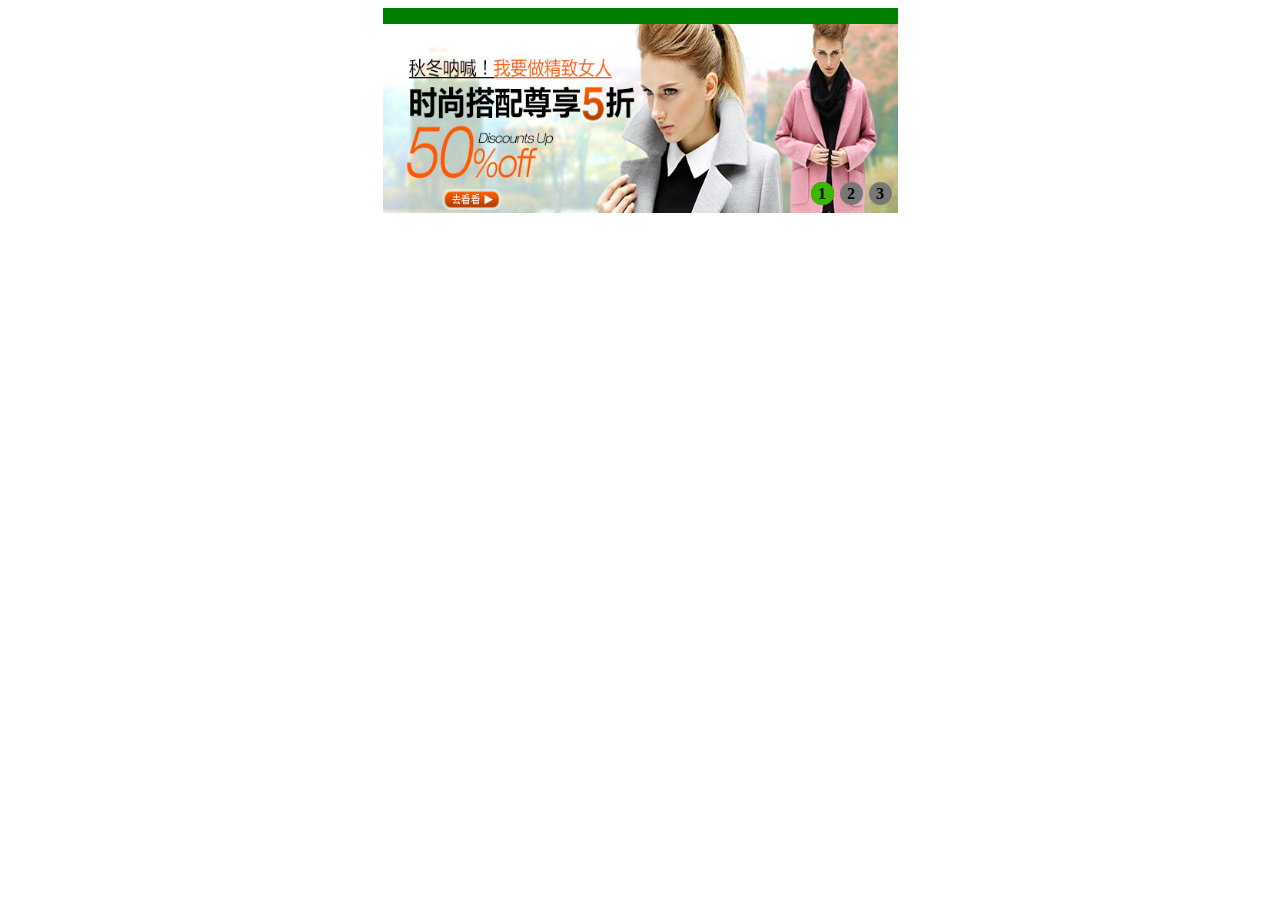
<file: web/test/index.htm>
<!DOCTYPE html PUBLIC "-//W3C//DTD XHTML 1.0 Transitional//EN" "http://www.w3.org/TR/xhtml1/DTD/xhtml1-transitional.dtd">
<html xmlns="http://www.w3.org/1999/xhtml">
<head>
	<meta http-equiv="Content-Type" content="text/html; charset=GBK">
	<title>网站首页焦点图轮播切换技术 - 零基础代码实现</title>
	<meta name="Keywords" content="">
	<meta name="description" content="">

	<style type="text/css">
		img,a,ul,li{border:0 none;list-style-type:none;margin:0px;padding:0px;}
		.adv{width:515px;background:red;margin:0 auto;}
		
		.focus{width:515px;height:205px;background:green;overflow:hidden;position:relative;}
		
		.focus ul{position:absolute;right:0px;bottom:8px;}
		
		.focus li{
			border:0px red solid;
			width:23px;
			height:23px;
			line-height:23px;
			float:left;
			background:url("images/focus2.png") no-repeat;
			color:black;
			font-weight:bold;
			text-align:center;
			font-family:"����";
			cursor:pointer;
			margin-right:6px;
		}

		.focus .focus_L{
			background:url("images/focus1.png") no-repeat;
		}

	</style>

	<!--position(λ��)<���Թ涨Ԫ�صĶ�λ����>:relative(��Զ�λ),absolute(��Զ�λ)-->

	<!--overflow ���Թ涨���������Ԫ�ؿ�ʱ���������,hidden:���ݻᱻ�޼����������������ǲ��ɼ��-->

	<!--background���� repeat�ظ�-->


	<!--cursor(�����):pointer(ָ��)-->

</head>

<body>

 <div class="adv">
	
	<div class="focus">
		<p>
			<a href="#"><img src="images/1.jpg" width="515" height="205"/></a>
		</p>
		<p>
			<a href="#"><img src="images/2.jpg" width="515" height="205"/></a>
		</p>
		<p>
			<a href="#"><img src="images/3.jpg" width="515" height="205"/></a>
		</p>
		
		<ul>
			<li class="focus_L">1</li>
			<li>2</li>
			<li>3</li>
		</ul>

	</div>

 </div>


<!-- jquery�ٷ���� -->
<script src="js/jquery.js" type="text/javascript"></script>
<!-- �Զ����װ���� -->
<script src="js/focus.js" type="text/javascript"></script>
</body>
</html>
</file>
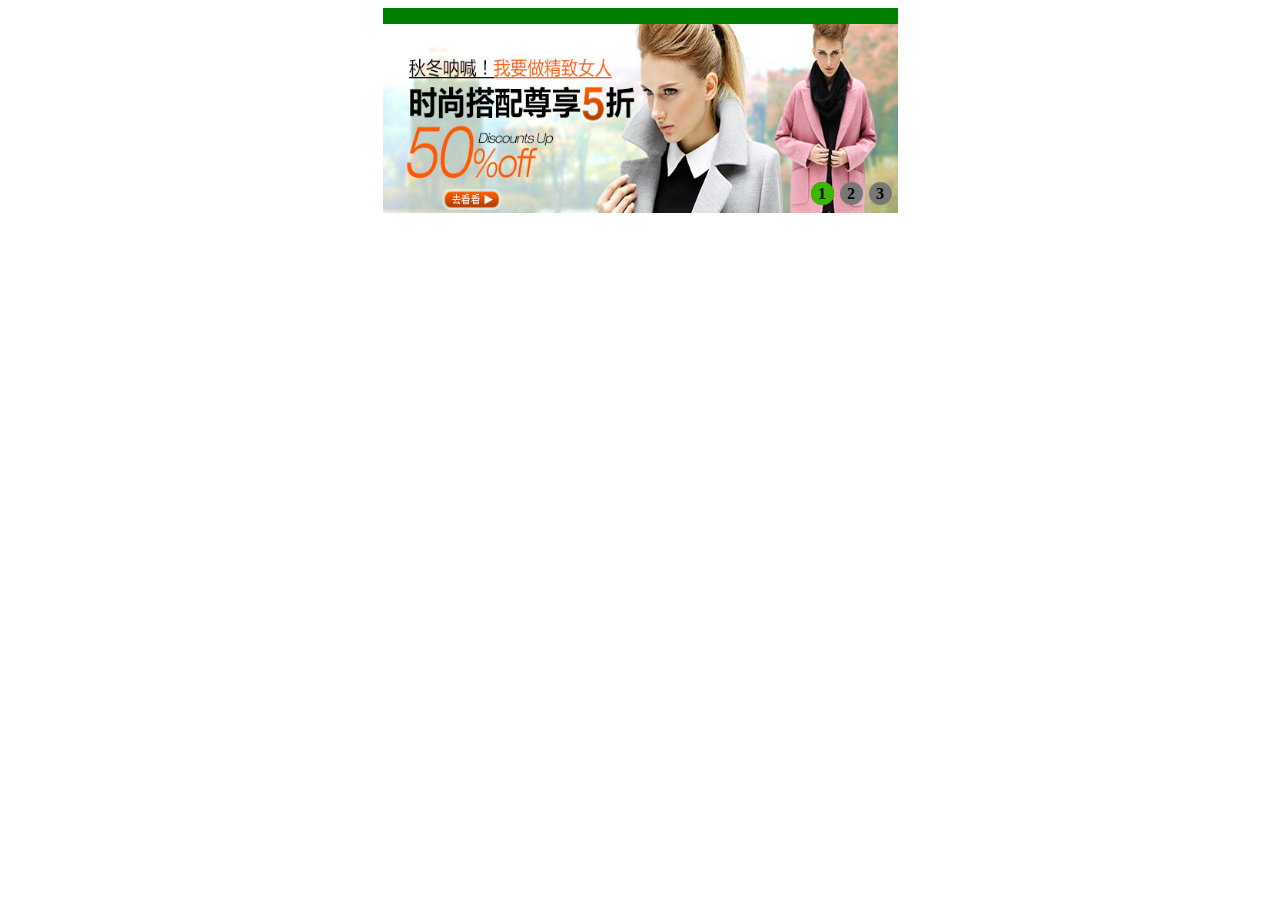
<file: web/test/index.html>
<!DOCTYPE html PUBLIC "-//W3C//DTD XHTML 1.0 Transitional//EN" "http://www.w3.org/TR/xhtml1/DTD/xhtml1-transitional.dtd">
<html xmlns="http://www.w3.org/1999/xhtml">
<head>
	<meta http-equiv="Content-Type" content="text/html; charset=GBK">
	<title>网站首页焦点图轮播切换技术 - 零基础代码实现</title>
	<meta name="Keywords" content="">
	<meta name="description" content="">

	<style type="text/css">
		img,a,ul,li{border:0 none;list-style-type:none;margin:0px;padding:0px;}
		.adv{width:515px;background:red;margin:0 auto;}
		
		.focus{width:515px;height:205px;background:green;overflow:hidden;position:relative;}
		
		.focus ul{position:absolute;right:0px;bottom:8px;}
		
		.focus li{
			border:0px red solid;
			width:23px;
			height:23px;
			line-height:23px;
			float:left;
			background:url("images/focus2.png") no-repeat;
			color:black;
			font-weight:bold;
			text-align:center;
			font-family:"黑体";
			cursor:pointer;
			margin-right:6px;
		}

		.focus .focus_L{
			background:url("images/focus1.png") no-repeat;
		}

	</style>

	<!--position(位置)<属性规定元素的定位类型>:relative(相对定位),absolute(绝对定位)-->

	<!--overflow 属性规定当内容溢出元素框时发生的事情,hidden:内容会被修剪，并且其余内容是不可见的-->

	<!--background背景 repeat重复-->


	<!--cursor(鼠标光标):pointer(指针)-->

</head>

<body>

 <div class="adv">
	
	<div class="focus">
		<p>
			<a href="#"><img src="images/1.jpg" width="515" height="205"/></a>
		</p>
		<p>
			<a href="#"><img src="images/2.jpg" width="515" height="205"/></a>
		</p>
		<p>
			<a href="#"><img src="images/3.jpg" width="515" height="205"/></a>
		</p>
		
		<ul>
			<li class="focus_L">1</li>
			<li>2</li>
			<li>3</li>
		</ul>

	</div>

 </div>


<!-- jquery官方类库 -->
<script src="js/jquery.js" type="text/javascript"></script>
<!-- 自定义封装方法 -->
<script src="js/focus.js" type="text/javascript"></script>
</body>
</html>
</file>
